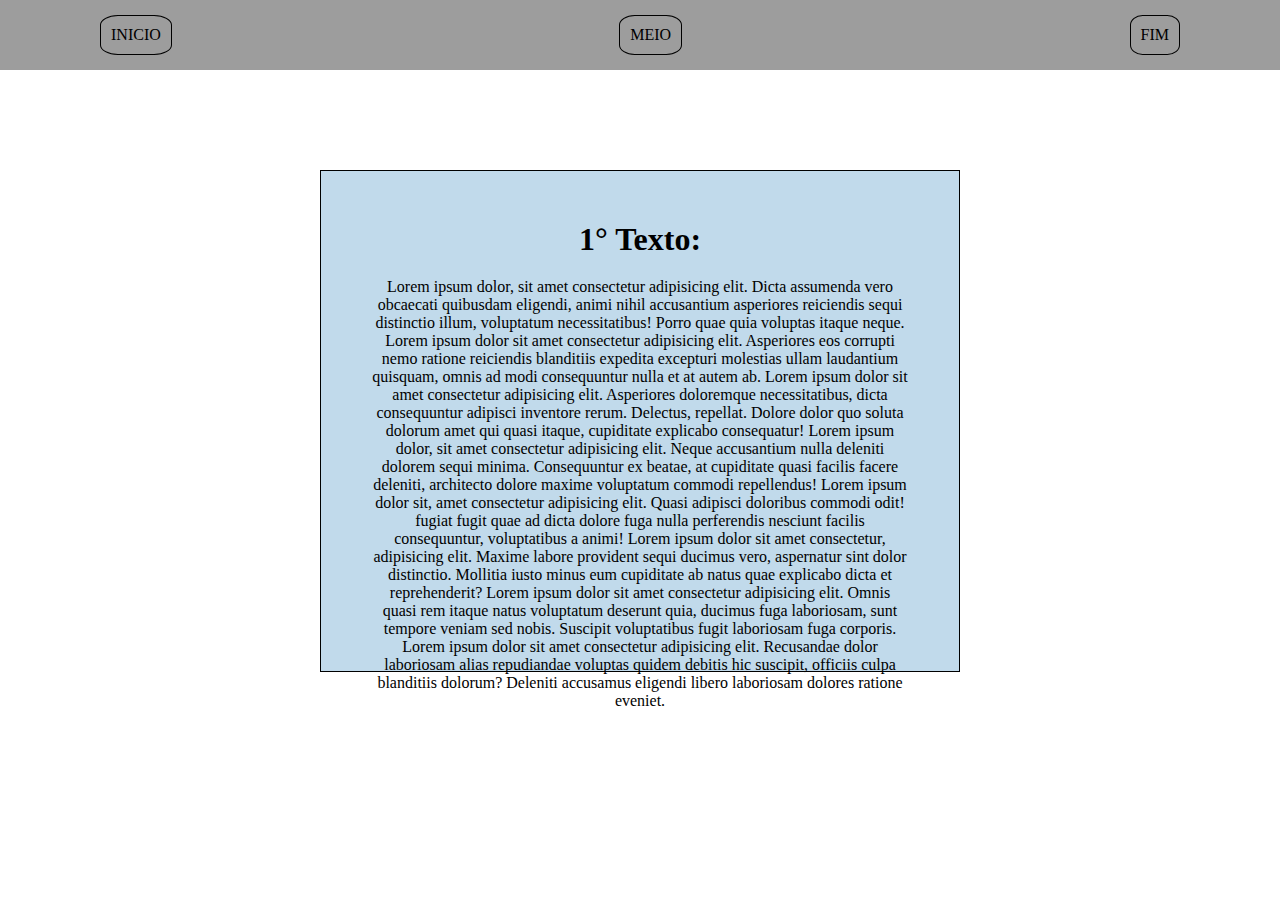
<file: index.html>
<!DOCTYPE html>
<html lang="en">
<head>
    <meta charset="UTF-8">
    <meta name="viewport" content="width=device-width, initial-scale=1.0">
    <link rel="stylesheet" href="meio.html">
    <link rel="stylesheet" href="style.css">
    <title>História</title>
</head>
<body>
    <header>
        <a href="index.html">Inicio</a>
        <a href="meio.html">Meio</a>
        <a href="fim.html">Fim</a>
    </header>
    <main>
        <h1>1° Texto:</h1>
        <p>Lorem ipsum dolor, sit amet consectetur adipisicing elit. Dicta assumenda vero obcaecati quibusdam eligendi, animi nihil accusantium asperiores reiciendis sequi distinctio illum, voluptatum necessitatibus! Porro quae quia voluptas itaque neque.
            Lorem ipsum dolor sit amet consectetur adipisicing elit. Asperiores eos corrupti nemo ratione reiciendis blanditiis expedita excepturi molestias ullam laudantium quisquam, omnis ad modi consequuntur nulla et at autem ab.
            Lorem ipsum dolor sit amet consectetur adipisicing elit. Asperiores doloremque necessitatibus, dicta consequuntur adipisci inventore rerum. Delectus, repellat. Dolore dolor quo soluta dolorum amet qui quasi itaque, cupiditate explicabo consequatur!
            Lorem ipsum dolor, sit amet consectetur adipisicing elit. Neque accusantium nulla deleniti dolorem sequi minima. Consequuntur ex beatae, at cupiditate quasi facilis facere deleniti, architecto dolore maxime voluptatum commodi repellendus!
            Lorem ipsum dolor sit, amet consectetur adipisicing elit. Quasi adipisci doloribus commodi odit!  fugiat fugit quae ad dicta dolore fuga nulla perferendis nesciunt facilis consequuntur, voluptatibus a animi!
            Lorem ipsum dolor sit amet consectetur, adipisicing elit. Maxime labore provident sequi ducimus vero, aspernatur sint dolor distinctio. Mollitia iusto minus eum cupiditate ab natus quae explicabo dicta et reprehenderit?
            Lorem ipsum dolor sit amet consectetur adipisicing elit. Omnis quasi rem itaque natus voluptatum deserunt quia, ducimus fuga laboriosam, sunt tempore veniam sed nobis. Suscipit voluptatibus fugit laboriosam fuga corporis.
            Lorem ipsum dolor sit amet consectetur adipisicing elit. Recusandae dolor laboriosam alias repudiandae voluptas quidem debitis hic suscipit, officiis culpa blanditiis dolorum? Deleniti accusamus eligendi libero laboriosam dolores ratione eveniet.
        </p>
    </main>
</body>
</html>
</file>
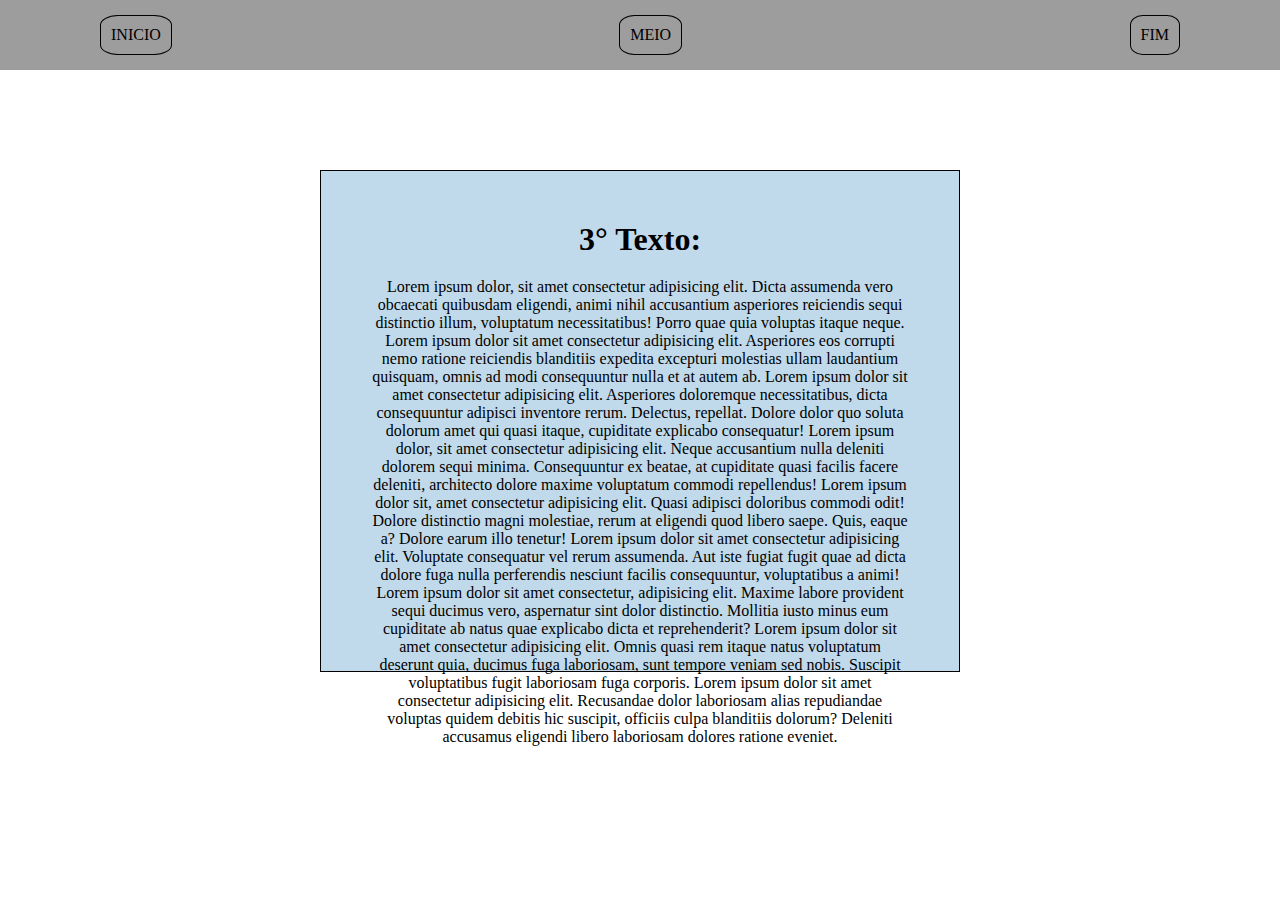
<file: fim.html>
<!DOCTYPE html>
<html lang="pt-br">
<head>
    <meta charset="UTF-8">
    <meta name="viewport" content="width=device-width, initial-scale=1.0">
    <link rel="stylesheet" href="style.css">
    <title>Ultimo texto</title>
</head>
<body>
    <header>
        <a href="index.html">Inicio</a>
        <a href="meio.html">Meio</a>
        <a href="fim.html">Fim</a>
    </header>
    <main>
        <h1>3° Texto:</h1>
        <p>Lorem ipsum dolor, sit amet consectetur adipisicing elit. Dicta assumenda vero obcaecati quibusdam eligendi, animi nihil accusantium asperiores reiciendis sequi distinctio illum, voluptatum necessitatibus! Porro quae quia voluptas itaque neque.
            Lorem ipsum dolor sit amet consectetur adipisicing elit. Asperiores eos corrupti nemo ratione reiciendis blanditiis expedita excepturi molestias ullam laudantium quisquam, omnis ad modi consequuntur nulla et at autem ab.
            Lorem ipsum dolor sit amet consectetur adipisicing elit. Asperiores doloremque necessitatibus, dicta consequuntur adipisci inventore rerum. Delectus, repellat. Dolore dolor quo soluta dolorum amet qui quasi itaque, cupiditate explicabo consequatur!
            Lorem ipsum dolor, sit amet consectetur adipisicing elit. Neque accusantium nulla deleniti dolorem sequi minima. Consequuntur ex beatae, at cupiditate quasi facilis facere deleniti, architecto dolore maxime voluptatum commodi repellendus!
            Lorem ipsum dolor sit, amet consectetur adipisicing elit. Quasi adipisci doloribus commodi odit! Dolore distinctio magni molestiae, rerum at eligendi quod libero saepe. Quis, eaque a? Dolore earum illo tenetur!
            Lorem ipsum dolor sit amet consectetur adipisicing elit. Voluptate consequatur vel rerum assumenda. Aut iste fugiat fugit quae ad dicta dolore fuga nulla perferendis nesciunt facilis consequuntur, voluptatibus a animi!
            Lorem ipsum dolor sit amet consectetur, adipisicing elit. Maxime labore provident sequi ducimus vero, aspernatur sint dolor distinctio. Mollitia iusto minus eum cupiditate ab natus quae explicabo dicta et reprehenderit?
            Lorem ipsum dolor sit amet consectetur adipisicing elit. Omnis quasi rem itaque natus voluptatum deserunt quia, ducimus fuga laboriosam, sunt tempore veniam sed nobis. Suscipit voluptatibus fugit laboriosam fuga corporis.
            Lorem ipsum dolor sit amet consectetur adipisicing elit. Recusandae dolor laboriosam alias repudiandae voluptas quidem debitis hic suscipit, officiis culpa blanditiis dolorum? Deleniti accusamus eligendi libero laboriosam dolores ratione eveniet.
        </p>
    </main>
</body>
</html>
</file>
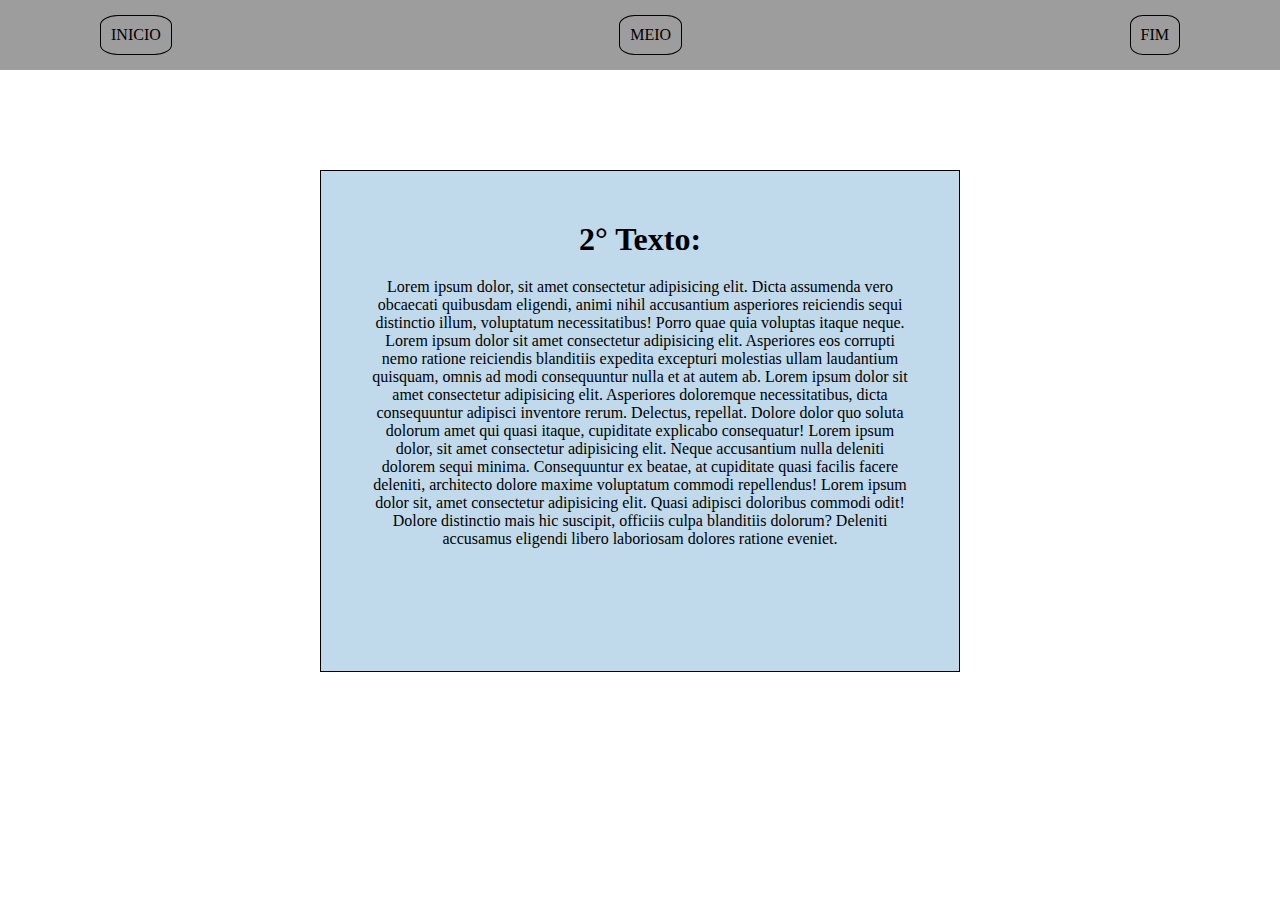
<file: meio.html>
<!DOCTYPE html>
<html lang="pt-br">
<head>
    <meta charset="UTF-8">
    <meta name="viewport" content="width=device-width, initial-scale=1.0">
    <link rel="stylesheet" href="style.css">
    <title>Meio do texto</title>
</head>
<body>
    <header>
        <a href="index.html">Inicio</a>
        <a href="meio.html">Meio</a>
        <a href="fim.html">Fim</a>
    </header>
    <main>
        <h1>2° Texto:</h1>
        <p>Lorem ipsum dolor, sit amet consectetur adipisicing elit. Dicta assumenda vero obcaecati quibusdam eligendi, animi nihil accusantium asperiores reiciendis sequi distinctio illum, voluptatum necessitatibus! Porro quae quia voluptas itaque neque.
            Lorem ipsum dolor sit amet consectetur adipisicing elit. Asperiores eos corrupti nemo ratione reiciendis blanditiis expedita excepturi molestias ullam laudantium quisquam, omnis ad modi consequuntur nulla et at autem ab.
            Lorem ipsum dolor sit amet consectetur adipisicing elit. Asperiores doloremque necessitatibus, dicta consequuntur adipisci inventore rerum. Delectus, repellat. Dolore dolor quo soluta dolorum amet qui quasi itaque, cupiditate explicabo consequatur!
            Lorem ipsum dolor, sit amet consectetur adipisicing elit. Neque accusantium nulla deleniti dolorem sequi minima. Consequuntur ex beatae, at cupiditate quasi facilis facere deleniti, architecto dolore maxime voluptatum commodi repellendus!
            Lorem ipsum dolor sit, amet consectetur adipisicing elit. Quasi adipisci doloribus commodi odit! Dolore distinctio mais hic suscipit, officiis culpa blanditiis dolorum? Deleniti accusamus eligendi libero laboriosam dolores ratione eveniet.
        </p>
    </main>
</body>
</html>
</file>
<file: style.css>
*{
    margin: 0;
    padding: 0;
}

header{
    background-color: #9D9D9D;
    height: 70px;
    display: flex;
    justify-content: space-between;
    align-items: center;
    padding-left: 100px;
    padding-right: 100px;
}

main h1{
    padding-bottom: 20px;
}

main{
    display: flex;
    flex-direction: column;
    align-items: center;
    text-align: center;
    border: 1px solid black;
    height: 400px;
    margin-left: 25%;
    margin-right: 25%;
    margin-top: 100px;
    padding-top: 100px;
    background-color: #c1daeb;
    padding: 50px;
}

header a{
    color: black;
    text-decoration: none;
    text-transform: uppercase;
    border: 1px solid black;
    border-radius: 25%;
    padding: 10px;
}

header a:hover{
    color: white;
}
</file>
